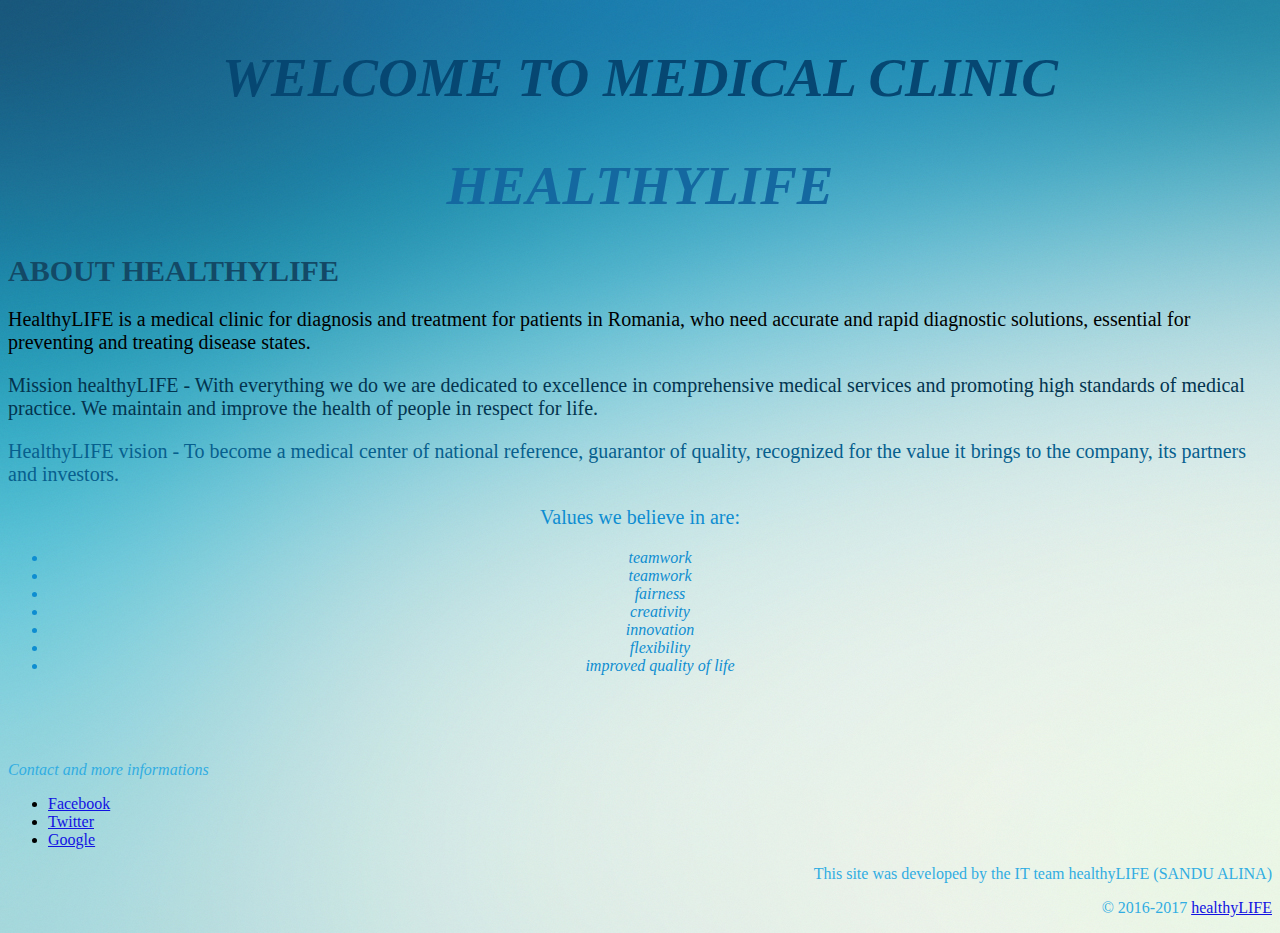
<file: about/index.html>
<!DOCTYPE html>
 <html>

     <head>
       
       
            <title> About healthyLIFE </title>
            <link rel="stylesheet" href="css/about.css" type="text/css" />
    </head>
   

   <body>

         <header>
            <h2 id="presentation"> Welcome to medical clinic <h1 id="name">healthyLIFE </h1> </h2>
        </header>

       <main>
      
                 
              <article>
                   <header>
                       <h1 id="title-main"> About healthyLIFE </h1></header>
                        <section id="aboutClinic">
                            <p id="pagraph1">HealthyLIFE is a medical clinic for diagnosis and treatment for patients in Romania, who need accurate and rapid diagnostic solutions, essential for preventing and treating disease states.</p>
  
                            <p  id="pagraph2">Mission healthyLIFE - With everything we do we are dedicated to excellence in comprehensive medical services and promoting high standards of medical practice. We maintain and improve the health of people in respect for life.</p>
   
                            <p   id="pagraph3">HealthyLIFE vision - To become a medical center of national reference, guarantor of quality, recognized for the value it brings to the company, its partners and investors.</p>
                       </section>
                     
                        <section id="valuesClinic">
                            <p id="pagraph4">Values we believe in are:

                              <ul  id="list">
                                 <li>teamwork</li>
                                 <li>teamwork</li>
                                 <li>fairness</li>
                                 <li>creativity</li>
                                 <li>innovation</li>
                                 <li>flexibility</li>
                                 <li>improved quality of life</li>
                              </ul>
                            </p>
                            <br/>
                      </section>    
               </article>
                  
        <main>

        

       <footer>
           <div class="footer-menu">
               
               <br/>
               <br/>
				<p id="contact">Contact and more informations </p>
				<ul>
					<li>
						<a href="http://www.facebook.com//"  target="_blank">Facebook</a>
					</li>
					<li>
						<a href="http://www.twitter.com//" target="_blank">Twitter</a>
					</li>
					<li>
						<a href="http://www.google.com"  target="_blank">Google</a>
					</li>
					
				</ul>
			</div>
           
           <div class="copyright">
                    <p> This site was developed by the IT team healthyLIFE  (SANDU ALINA)  </p>
					<p>© 2016-2017 <a href="https://ide.c9.io/alinasandu/">healthyLIFE</a></p>				
			</div>
           
       </footer>
   

   </body>

    
</html>
</file>
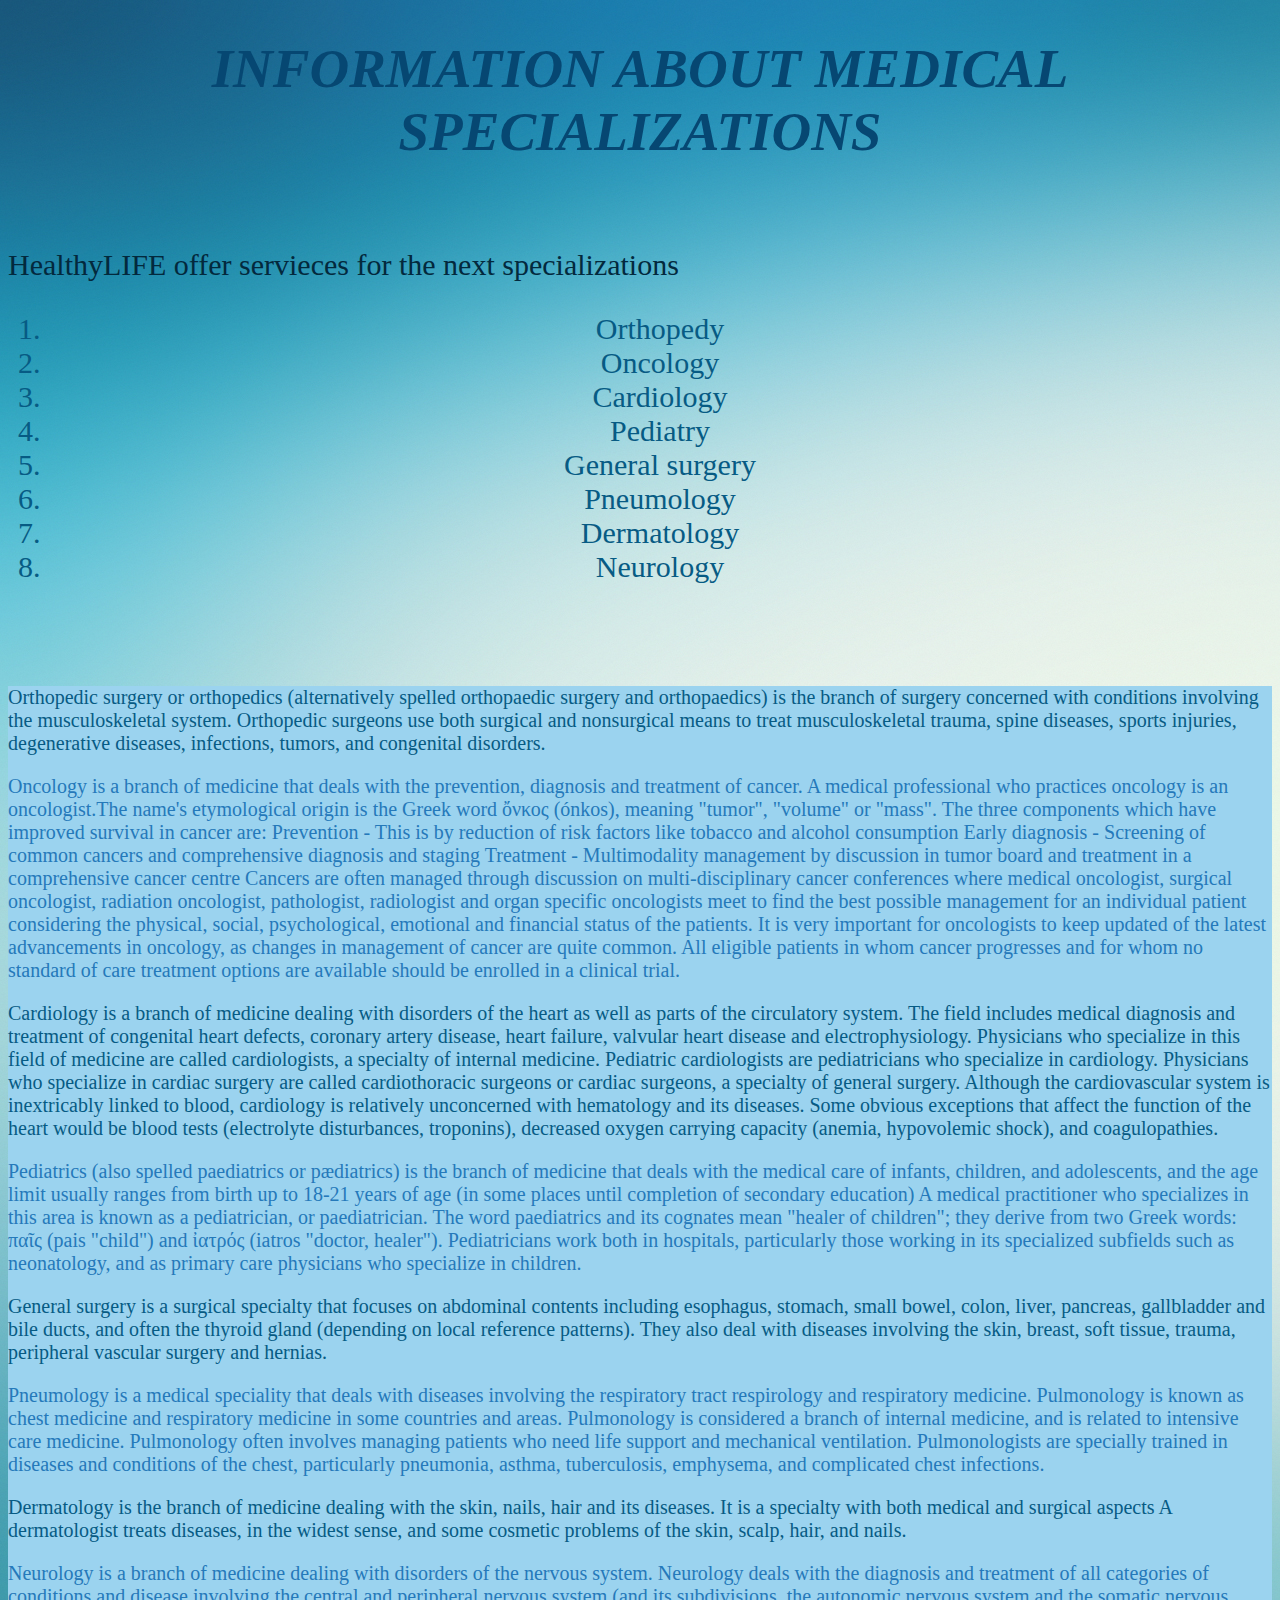
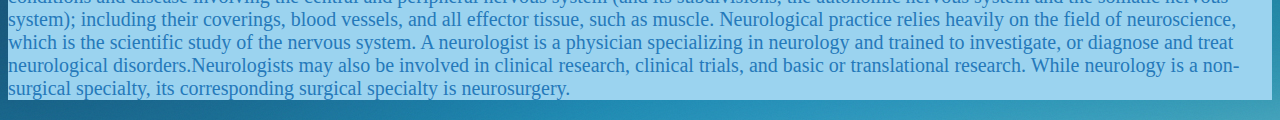
<file: specialization/index.html>
<!DOCTYPE html>
<html>
     <head>
       
       
            <title> Specialization  </title>
            <link rel="stylesheet" href="css/specialization.css" type="text/css" />
    </head>
    <body>
       
            <header>
                    <h1 id="title">Information about medical specializations</h1>
            </header>
    
            <br/>
            
            <main>
              
               <div  class="specializations">
                  <p>HealthyLIFE offer servieces for the next specializations</p>
                 <div id="list">
                 <ol>
                
                   <li>Orthopedy</li>
                   <li>Oncology</li>
                   <li>Cardiology</li>
                   <li>Pediatry</li>
                   <li>General surgery</li>
                   <li>Pneumology</li>
                   <li>Dermatology</li>
                   <li>Neurology</li>
                 </ol>
               </div>
              <br/>
            
                </div>
                <br/>
                <div id="description_specialization">
              
              
                    <p id="prg1">
                    Orthopedic surgery or orthopedics (alternatively spelled orthopaedic surgery and orthopaedics) is the branch of surgery concerned with conditions involving the musculoskeletal system. Orthopedic surgeons use both surgical and nonsurgical means to treat musculoskeletal trauma, spine diseases, sports injuries, degenerative diseases, infections, tumors, and congenital disorders.
                     
                     </p>
                     <p id="prg2">
                     Oncology is a branch of medicine that deals with the prevention, diagnosis and treatment of cancer. A medical professional who practices oncology is an oncologist.The name's etymological origin is the Greek word ὄνκος (ónkos), meaning "tumor", "volume" or "mass".

                    The three components which have improved survival in cancer are:

                    Prevention - This is by reduction of risk factors like tobacco and alcohol consumption
                    Early diagnosis - Screening of common cancers and comprehensive diagnosis and staging
                    Treatment - Multimodality management by discussion in tumor board and treatment in a comprehensive cancer centre
                    Cancers are often managed through discussion on multi-disciplinary cancer conferences where medical oncologist, surgical oncologist, radiation oncologist, pathologist, radiologist and organ specific oncologists meet to find the best possible management for an individual patient considering the physical, social, psychological, emotional and financial status of the patients. It is very important for oncologists to keep updated of the latest advancements in oncology, as changes in management of cancer are quite common. All eligible patients in whom cancer progresses and for whom no standard of care treatment options are available should be enrolled in a clinical trial.
                     
                   </p>
                   <p id="prg 3">
                     Cardiology  is a branch of medicine dealing with disorders of the heart as well as parts of the circulatory system. The field includes medical diagnosis and treatment of congenital heart defects, coronary artery disease, heart failure, valvular heart disease and electrophysiology. Physicians who specialize in this field of medicine are called cardiologists, a specialty of internal medicine. Pediatric cardiologists are pediatricians who specialize in cardiology. Physicians who specialize in cardiac surgery are called cardiothoracic surgeons or cardiac surgeons, a specialty of general surgery.

                     Although the cardiovascular system is inextricably linked to blood, cardiology is relatively unconcerned with hematology and its diseases. Some obvious exceptions that affect the function of the heart would be blood tests (electrolyte disturbances, troponins), decreased oxygen carrying capacity (anemia, hypovolemic shock), and coagulopathies.
                   </p>
                
                   <p id="prg4">
                    Pediatrics (also spelled paediatrics or pædiatrics) is the branch of medicine that deals with the medical care of infants, children, and adolescents, and the age limit usually ranges from birth up to 18-21 years of age (in some places until completion of secondary education) A medical practitioner who specializes in this area is known as a pediatrician, or paediatrician. The word paediatrics and its cognates mean "healer of children"; they derive from two Greek words: παῖς (pais "child") and ἰατρός (iatros "doctor, healer"). Pediatricians work both in hospitals, particularly those working in its specialized subfields such as neonatology, and as primary care physicians who specialize in children.
                   </p>
                
                  <p id="prg5">
                    General surgery is a surgical specialty that focuses on abdominal contents including esophagus, stomach, small bowel, colon, liver, pancreas, gallbladder and bile ducts, and often the thyroid gland (depending on local reference patterns). They also deal with diseases involving the skin, breast, soft tissue, trauma, peripheral vascular surgery and hernias.
                  </p>
                
                  <p id="prg6">
                      Pneumology is a medical speciality that deals with diseases involving the respiratory tract respirology and respiratory medicine.

                      Pulmonology is known as chest medicine and respiratory medicine in some countries and areas. Pulmonology is considered a branch of internal medicine, and is related to intensive care medicine. Pulmonology often involves managing patients who need life support and mechanical ventilation. Pulmonologists are specially trained in diseases and conditions of the chest, particularly pneumonia, asthma, tuberculosis, emphysema, and complicated chest infections.
                  </p>
                
                  <p id="prg7">
                        Dermatology is the branch of medicine dealing with the skin, nails, hair and its diseases. It is a specialty with both medical and surgical aspects A dermatologist treats diseases, in the widest sense, and some cosmetic problems of the skin, scalp, hair, and nails.
                    
                  </p>
                
                  <p id="prg8">
                    Neurology  is a branch of medicine dealing with disorders of the nervous system. Neurology deals with the diagnosis and treatment of all categories of conditions and disease involving the central and peripheral nervous system (and its subdivisions, the autonomic nervous system and the somatic nervous system); including their coverings, blood vessels, and all effector tissue, such as muscle. Neurological practice relies heavily on the field of neuroscience, which is the scientific study of the nervous system.

                    A neurologist is a physician specializing in neurology and trained to investigate, or diagnose and treat neurological disorders.Neurologists may also be involved in clinical research, clinical trials, and basic or translational research. While neurology is a non-surgical specialty, its corresponding surgical specialty is neurosurgery.
                  </p>
      
            </div>        
                    
   
   
    </body>
</html>
</file>
<file: about/css/about.css>
body{
		
	 background-image: url("BackgroundAboutPage.jpg"); 
     text-align:left;
	
}

#presentation{
    text-align: center;
	color:#064772; 	 
	font-style: italic ;
	text-transform:uppercase; 	 
	font-family:"Colibri", serif; 	 
    font-size:55px; 
    
}

#name{
    text-align: center;
	color:#1468a0; 	 
	font-style: italic ;
	text-transform:uppercase; 	 
	font-family:"Colibri", serif; 	 
    font-size:55px; 
    
}

#title-main{
    text-align: left;
	color:#134966; 	 
	font-style:normal ;
	text-transform:uppercase; 	 
	font-family:"Colibri", serif; 	 
    font-size:30px; 
    

}
#pagraph1{
    
    text-align: left;
	color:black; 	 
	font-style:normal ;
	font-family:"Colibri"; 	 
    font-size:20px; 
}

#pagraph2{
    
    text-align: left;
	color:#03344f; 	 
	font-style:normal ;
	font-family:"Colibri"; 	 
    font-size:20px; 
}

#pagraph3{
    
    text-align: left;
	color:#075f8e; 	 
	font-style:normal ;
	font-family:"Colibri"; 	 
    font-size:20px; 
}

#pagraph4{
    
    text-align: center;
	color:#0e8dd1; 	 
	font-style:normal ;
	font-family:"Colibri"; 	 
    font-size:20px; 
}

#list{
    
    text-align: center;
	color:#0e8dd1; 	 
	font-style:italic ;
	font-family:"Colibri"; 	 
  
}

#contact{
    
    
    text-align: left;
	color:#31ade2; 	 
	font-family:"Colibri";
	font-style: italic;
}

.copyright{
        
    text-align: right;
	color:#31ade2; 	 
	font-family:"Colibri";
    
}


a:link {
    color:#1212e2;
}

/* visited link */
a:visited {
    color: #0877cc;
}

/* mouse over link */
a:hover {
    color: #42c8f4;
}

/* selected link */
a:active {
    color: #1212e2;
}
</file>
<file: specialization/css/specialization.css>
body{
		
	 background-image: url("BackgroundAboutPage.jpg"); 
     text-align:left;
	
}

#title{
     text-align: center;
	color:#064772; 	 
	font-style: italic ;
	text-transform:uppercase; 	 
	font-family:"Colibri", serif; 	 
    font-size:55px; 
    
}

.specializations{
    color:#03293d; 	 
	font-family:"Colibri", serif; 	 
    font-size:30px; 
}


#list{
    color:#075b84;
    text-align: center;
	font-family:"Colibri", serif;
	font-size:30px; 
    
}


#description_specialization{
    
    color:#2579ba;
    text-align: left;
	font-family:"Colibri";
	font-size:20px;
	background-color: #9bd3ef;
    
    
}
#description_specialization>p:nth-child(odd)
{
    color: #075b84
    
}
</file>
